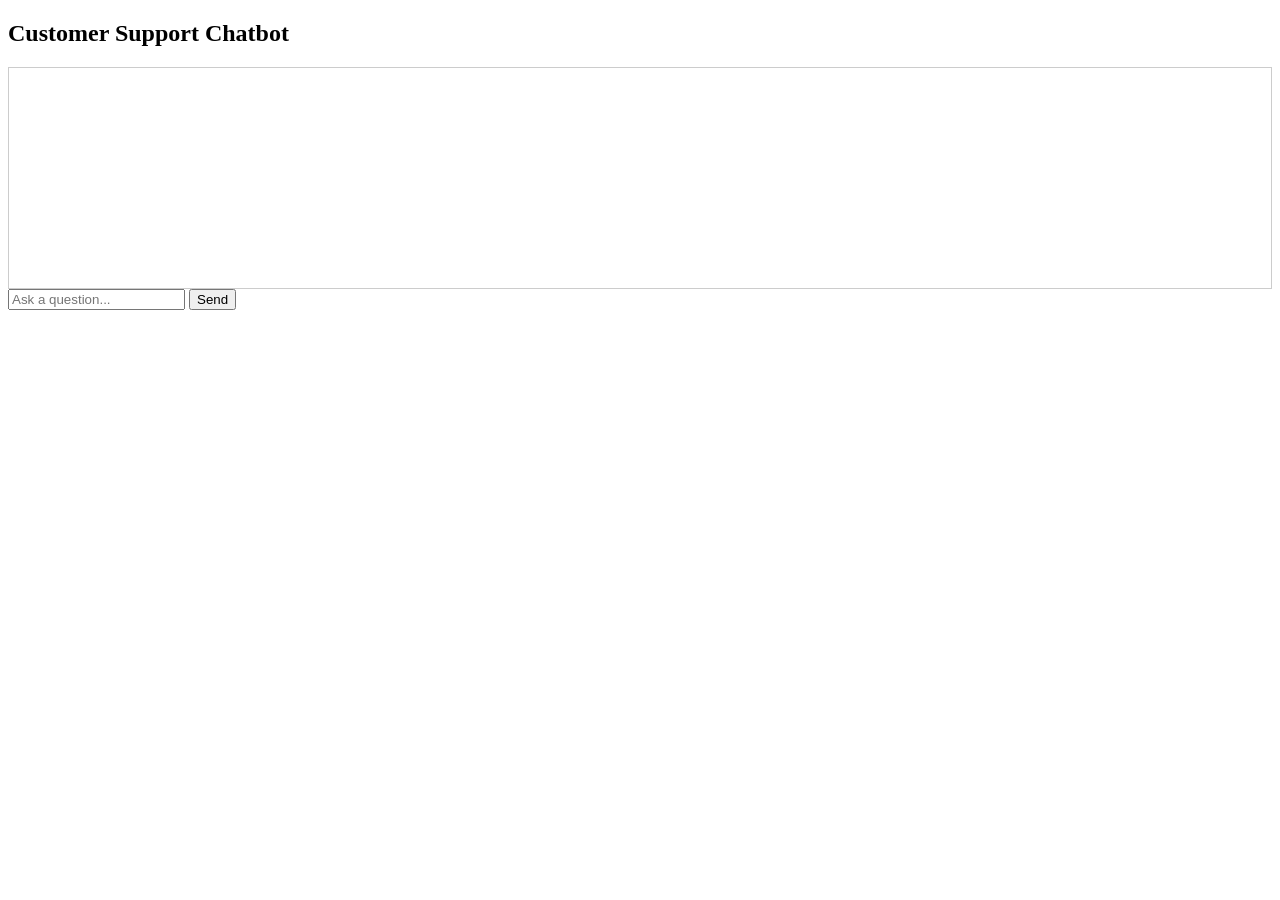
<file: index.html>
<!DOCTYPE html>
<html>
<head>
  <title>Support Chatbot</title>
</head>
<body>
  <h2>Customer Support Chatbot</h2>
  <div id="chatbox" style="border:1px solid #ccc; padding:10px; height:200px; overflow:auto;"></div>
  <input type="text" id="userInput" placeholder="Ask a question..." />
  <button onclick="send()">Send</button>

  <script>
    async function send() {
      const input = document.getElementById("userInput");
      const message = input.value;
      input.value = "";

      document.getElementById("chatbox").innerHTML += `<div><strong>You:</strong> ${message}</div>`;

      const res = await fetch("http://127.0.0.1:5000/chat", {
        method: "POST",
        headers: { "Content-Type": "application/json" },
        body: JSON.stringify({ message: message })
      });

      const data = await res.json();
      document.getElementById("chatbox").innerHTML += `<div><strong>Bot:</strong> ${data.reply}</div>`;
    }
  </script>
</body>
</html>
</file>
